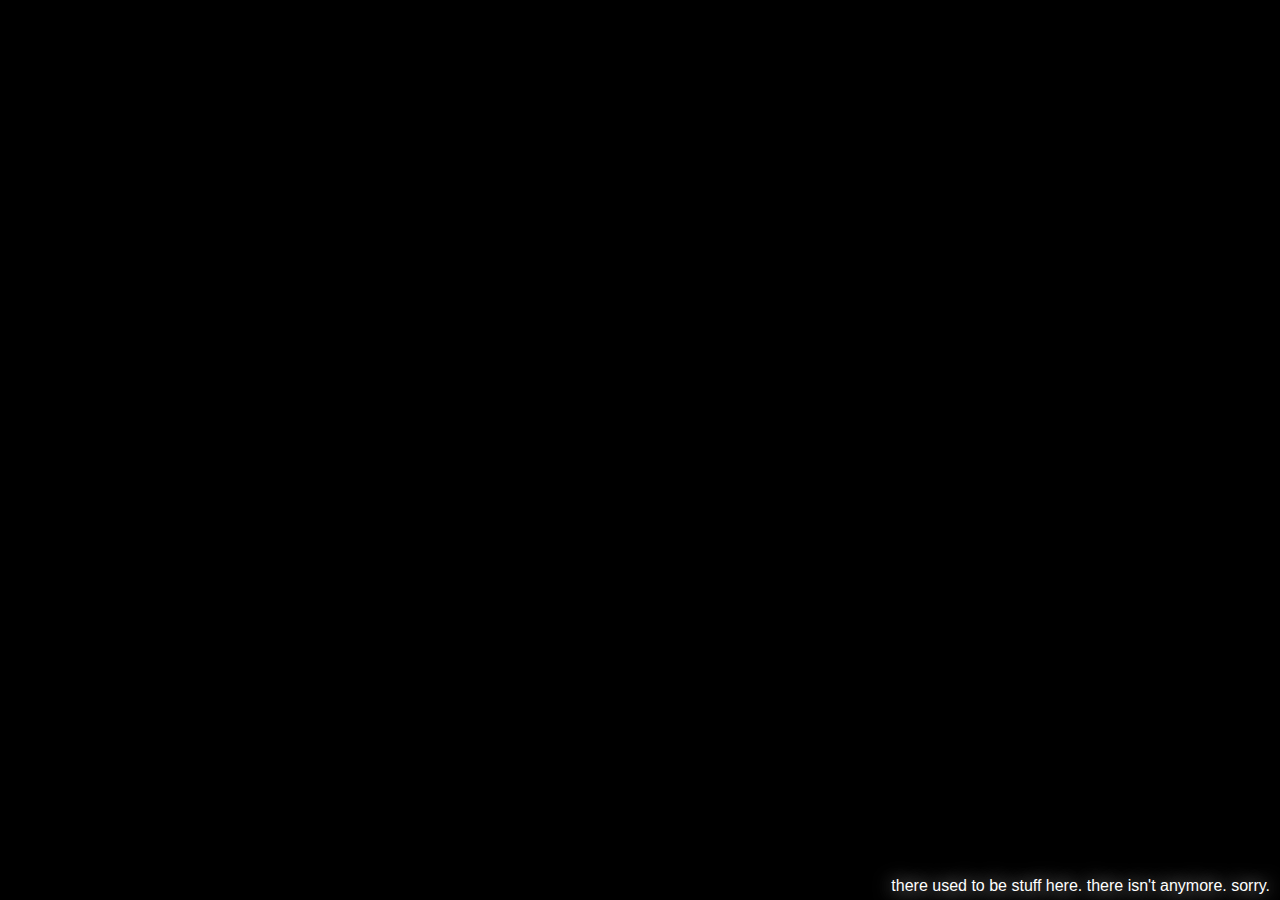
<file: index.html>
<!DOCTYPE html>
<html>

<head>
	<link rel="icon" type="image/vnd.microsoft.icon" href="icon.png" />
	<link rel="stylesheet" type="text/css" href="style.css" />
	<title>Autumn's stuff</title>
</head>


<body>
		<center>
			<!---<h1 id="head">Autumn's stuff</h1>
			<a href="https://twitter.com/autumnlotus_">Twitter</a>
			<p> </p>
			<a href="https://autumnlotus.github.io/watermelon/">Watermelon</a>
			<p> </p>
			<a href="https://autumnlotus.bandcamp.com">Serious music project (new EP out 10 Feb 2019)</a>
			<p> </p>
			<a href="https://autumnlotus.github.io/bitchmcfuck/">Joke music project</a>
			<p>Might do some more later.</p> --->
			<a onclick="catImage" id="catClick">there used to be stuff here. there isn't anymore. sorry.</a>
		</center>

		<script>
			document.getElementById("catClick").addEventListener("click", catImage);
			
			function catImage() {
				document.body.style.backgroundImage = "url(cat.jpg)";
			}
		</script>
</body>

</html>
</file>
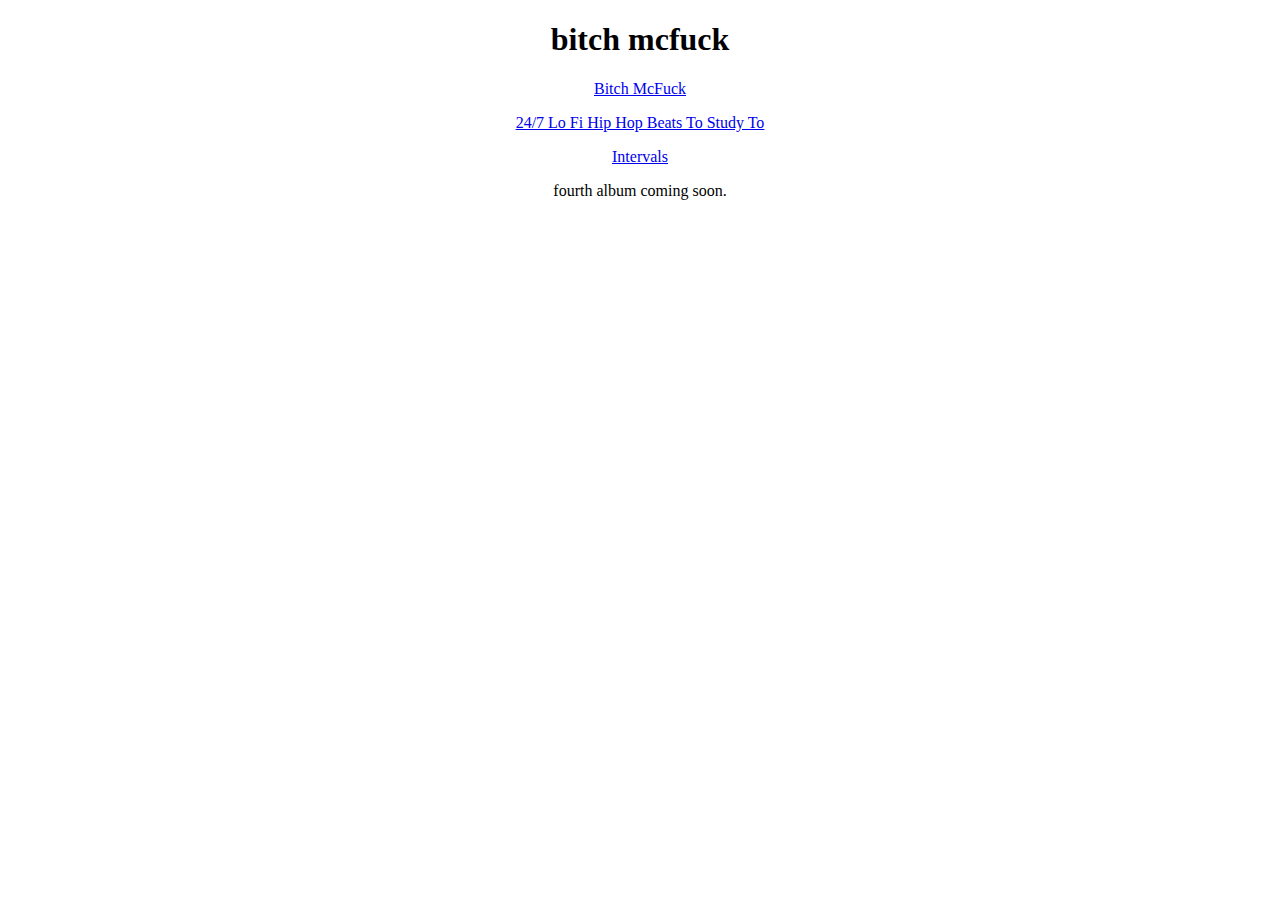
<file: bitchmcfuck/index.html>
<!DOCTYPE html>
<html>

<head>
	<link rel="icon" type="image/vnd.microsoft.icon" href="icon.png" />
	<title>bitch mcfuck</title>
</head>


<body>
		<center>
			<h1 id="head">bitch mcfuck</h1>
			<a href="https://bitchmcfuck.bandcamp.com/album/bitch-mcfuck">Bitch McFuck</a>
			<p> </p>
			<a href="https://bitchmcfuck.bandcamp.com/album/24-7-lo-fi-chill-hip-hop-beats-to-study-to">24/7 Lo Fi Hip Hop Beats To Study To</a>
			<p> </p>
			<a href="https://bitchmcfuck.bandcamp.com/album/intervals">Intervals</a>
			<p>fourth album coming soon.</p>
		</center>
</body>

</html>
</file>
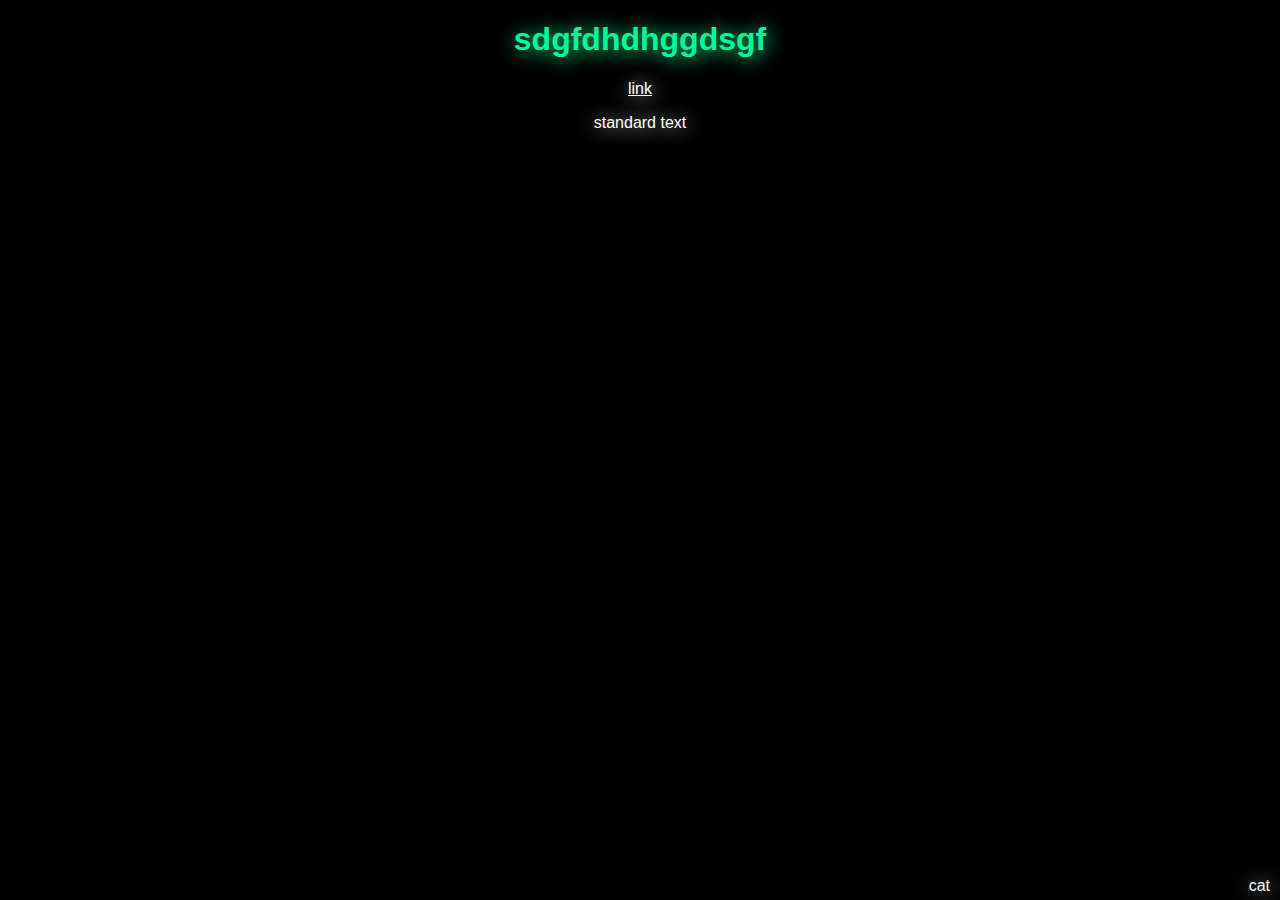
<file: homework/index.html>
<!DOCTYPE html>
<html>

<head>
	<link rel="icon" type="image/vnd.microsoft.icon" href="icon.png" />
	<link rel="stylesheet" type="text/css" href="style.css" />
	<title>z</title>
</head>


<body>
		<center>
			<h1 id="head">sdgfdhdhggdsgf</h1>
			<a href="https://google.ca/">link</a>
			<p>standard text</p>
			<a onclick="tomoImage" id="tomoClick">cat</a>
		</center>

		<script>
			document.getElementById("tomoClick").addEventListener("click", tomoImage);
			
			function tomoImage() {
				document.body.style.backgroundImage = "url(tomo1.jpg)";
			}
		</script>
</body>

</html>
</file>
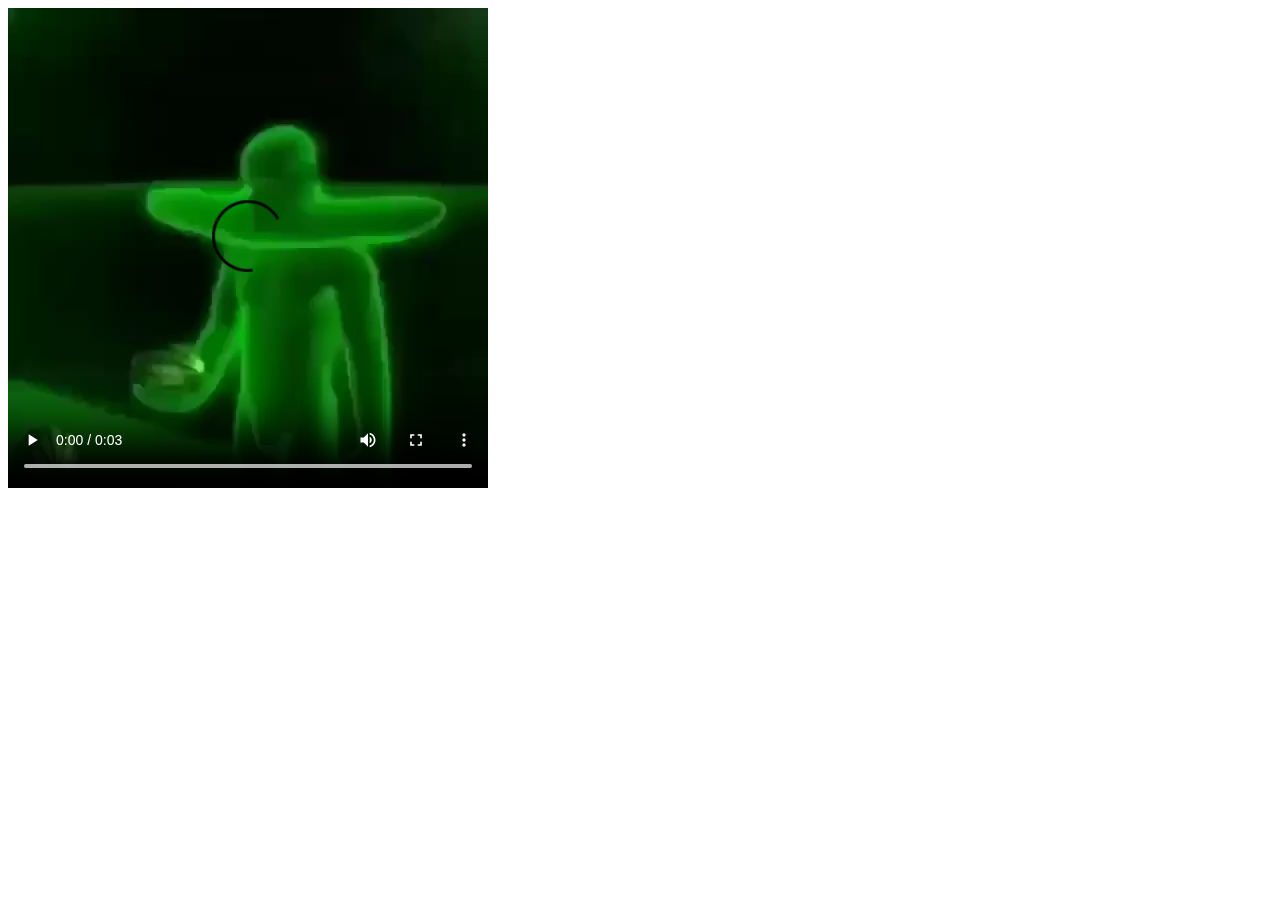
<file: watermelon/index.html>
<html>
	<head>
		<title>Watermelon</title>
		<link rel="icon" type="image/vnd.microsoft.icon" href="icon.png"/>
	</head>
	<body>
		<video controls="controls" width="480" height="480" name="Watermelon" src="watermelon.mov"></video>
	</body>
</html>
</file>
<file: style.css>
body {
	background-color: black;
	background-repeat: no-repeat;
	background-size: 747px 561px;
	}

h2 {
	font-weight: bold;
	font-family: "Consolas", Arial, sans-serif;
	color: mediumspringgreen;
	text-shadow: 2px 2px 20px mediumspringgreen;
	outline-width: 0;
	font-size: 65x;
	top: 100px;
}

#head {
	font-weight: bold;
	font-family: "Consolas", Arial, sans-serif;
	color: mediumspringgreen;
	text-shadow: 2px 2px 20px mediumspringgreen;
	outline-width: 0;
	font-size: 100x;
	top: 100px;
}
	
a {
	font-family: "Segoe UI", Arial, sans-serif;
	color: white;
	margin-left: 5px;
	margin-right: 5px;
	font-size: 105x;
	text-shadow: 1px 1px 20px white;
}

p {
	font-family: "Segoe UI", Arial, sans-serif;
	color: white;
	margin-left: 5px;
	margin-right: 5px;
	text-shadow: 1px 1px 20px white;
}

#pbad {
	font-family: "Segoe UI", Arial, sans-serif;
	color: white;
	margin-left: 5px;
	margin-right: 5px;
	text-shadow: 1px 1px 20px white;
}

#catClick {
	position: absolute; 
	bottom: 5px; 
	right: 5px; 
	text-align: right; 
}
</file>
<file: homework/style.css>
body {
	background-color: black;
	background-repeat: no-repeat;
	background-size: 747px 561px;
	}

h2 {
	font-weight: bold;
	font-family: "Consolas", Arial, sans-serif;
	color: mediumspringgreen;
	text-shadow: 2px 2px 20px mediumspringgreen;
	outline-width: 0;
	font-size: 65x;
	top: 100px;
}

#head {
	font-weight: bold;
	font-family: "Consolas", Arial, sans-serif;
	color: mediumspringgreen;
	text-shadow: 2px 2px 20px mediumspringgreen;
	outline-width: 0;
	font-size: 100x;
	top: 100px;
}
	
a {
	font-family: "Segoe UI", Arial, sans-serif;
	color: white;
	margin-left: 5px;
	margin-right: 5px;
	font-size: 105x;
	text-shadow: 1px 1px 20px white;
}

p {
	font-family: "Segoe UI", Arial, sans-serif;
	color: white;
	margin-left: 5px;
	margin-right: 5px;
	text-shadow: 1px 1px 20px white;
}

#pbad {
	font-family: "Segoe UI", Arial, sans-serif;
	color: white;
	margin-left: 5px;
	margin-right: 5px;
	text-shadow: 1px 1px 20px white;
}

#tomoClick {
	position: absolute; 
	bottom: 5px; 
	right: 5px; 
	text-align: right; 
}
</file>
